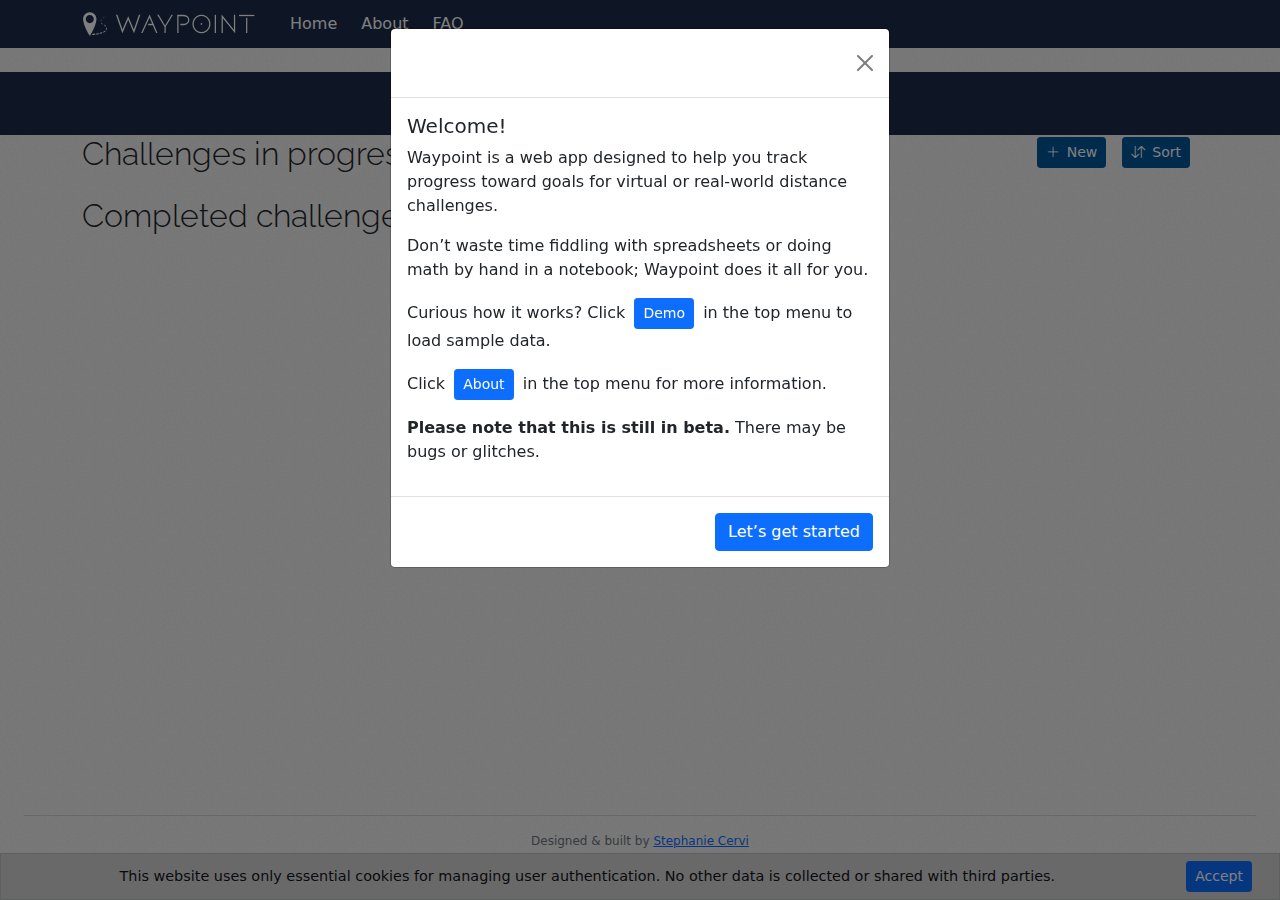
<file: test.html>
<!doctype html>
<html lang="en" class="h-100">
<head>
	<meta charset="utf-8">
	<meta name="viewport" content="width=device-width, initial-scale=1">
	<meta name="description" content="A simple distance goal tracker for virtual distance challenges without their own apps">
	<meta name="author" content="Stephanie Cervi">
	<title>Waypoint Distance Tracker</title>

	<!-- CSS -->
	<link href="bootstrap/css/bootstrap.min.css" rel="stylesheet">
	<link rel="stylesheet" href="https://cdn.jsdelivr.net/npm/bootstrap-icons@1.5.0/font/bootstrap-icons.css">
	<link href="css/style.css" rel="stylesheet">

	<!-- Favicons -->
	<link rel="apple-touch-icon" sizes="180x180" href="assets/favicon/apple-touch-icon.png">
	<link rel="icon" type="image/png" sizes="32x32" href="assets/favicon/favicon-32x32.png">
	<link rel="icon" type="image/png" sizes="16x16" href="assets/favicon/favicon-16x16.png">
	
	<!-- Meta details to launch in full-screen if added as a homescreen app -->
	<meta name="apple-mobile-web-app-capable" content="yes">
	<meta name="mobile-web-app-capable" content="yes">
	<link rel="mainfest" href="manifest.json">
	
	<!-- Global site tag (gtag.js) - Google Analytics -->
	<script async src="https://www.googletagmanager.com/gtag/js?id=G-7FXX8J9GTX"></script>
	<script>
		window.dataLayer = window.dataLayer || [];
		function gtag(){dataLayer.push(arguments);}
		gtag('js', new Date());

		gtag('config', 'G-7FXX8J9GTX');
	</script>
</head>
	
<body class="d-flex flex-column h-100">
	
<header>	
	<nav class="navbar navbar-expand navbar-dark fixed-top bg-dark" id="primary-nav"></nav>

	<nav class="navbar navbar-light" id="secondary-nav">
		<div class="container-fluid">
			<button class="btn btn-primary btn-sm m-2 data-button" onClick="exportFile()" id="exportButton"><i class="bi bi-file-earmark-arrow-down"></i>Export</button>
			<button class="btn btn-primary btn-sm m-2 data-button" data-bs-toggle="modal" data-bs-target="#uploadFileModal"><i class="bi bi-file-earmark-arrow-up"></i>Import</button>
			<button class="btn btn-primary btn-sm m-2 data-button" data-bs-toggle="modal" data-bs-target="#clearModal"><i class="bi bi-x-circle-fill"></i>Clear</button>
		</div>
	</nav>
</header>
	
<main class="flex-shrink-0">
<div class="container">
	
	<button class="btn btn-primary btn-sm m-2 add-button" data-bs-toggle="modal" data-bs-target="#sortModal"><i class="bi bi-arrow-down-up"></i>Sort</button>
	<a href="./add-challenge.html"><button class="btn btn-primary btn-sm m-2 add-button"><i class="bi bi-plus-lg"></i>New</button></a>
	
	<h2>Challenges in progress</h2>
	
	<section class="row row-cols-1 row-cols-lg-2 row-cols-xxl-3 goals-container" id="in-progress">
	
		<noscript>It looks like you&rsquo;ve disabled JavaScript, or your browser doesn&rsquo;t support it. To see the content for this website, please enable JavaScript.</noscript>
	
	</section>
	
	<h2>Completed challenges</h2>
	
	<section class="row row-cols-1 row-cols-lg-2 row-cols-xxl-3 goals-container" id="complete">
		
	</section>
	
	<!-- Add progress modal -->
	<div class="modal fade" id="addProgressModal" tabindex="-1" aria-labelledby="addProgressModalLabel" aria-hidden="true">
		<div class="modal-dialog">
			<div class="modal-content">
				<div class="modal-header">
					<h4 class="modal-title" id="addProgressModalLabel">Add progress to a challenge</h4>
					<button type="button" class="btn-close" data-bs-dismiss="modal" aria-label="Close"></button>
				</div>
				<div class="modal-body">

					<form>
						<div class="mb-3 row">
							<label for="challenge-name" class="col-form-label">Challenge:</label>
							<div><input type="text" class="form-control col-10" name="challenge-name" id="challenge-add-name" readonly /></div>
						</div>
						<div class="mb-3 row">
							<label for="enter-distance" class="col-form-label">Progress to add:</label>
							<div><input type="number" class="form-control col-10" name="enter-distance-add" id="enter-distance-add" /></div>
						</div>
						<div class="row">
							<label class="col-2 col-form-label">Unit:</label>
							<div class="col-10">
								<div class="form-check">
									<input class="form-check-input" type="radio" name="distance-add" value="miles" id="addMiles" checked>
									<label class="form-check-label" for="addMiles">miles</label>
								</div>
								<div class="form-check">
									<input class="form-check-input" type="radio" name="distance-add" value="kilometers" id="addKilometers">
									<label class="form-check-label" for="addKilometers">kilometers</label>
								</div>
							</div>
						</div>
					</form>

				</div>
				<div class="modal-footer">
					<button type="submit" class="btn btn-primary" id="add-progress-button" onclick="addProgress()" data-bs-dismiss="modal">Submit</button>
				</div>
			</div>
		</div>
	</div>
	
	<!-- Sort data modal -->
	<div class="modal fade" id="sortModal" tabindex="-1" aria-labelledby="sortModalLabel" aria-hidden="true">
		<div class="modal-dialog">
			<div class="modal-content">
				<div class="modal-header">
					<h4 class="modal-title" id="sortModalLabel">Sort challenges</h4>
					<button type="button" class="btn-close" data-bs-dismiss="modal" aria-label="Close"></button>
				</div>
				<div class="modal-body">

					<label class="col-form-label">Sort challenges by:</label>
					<div class="col-10">
						<div class="mb-3">
							<div class="form-check sort-radio">
								<input class="form-check-input" type="radio" name="sort-by" value="name-asc" id="name-asc">
								<label class="form-check-label" for="name-asc"><i class="bi bi-sort-alpha-down"></i> Name <span class="small text-muted">ascending</span></label>
							</div>
							<div class="form-check sort-radio">
								<input class="form-check-input" type="radio" name="sort-by" value="name-desc" id="name-desc">
								<label class="form-check-label" for="name-desc"><i class="bi bi-sort-alpha-down-alt"></i> Name <span class="small text-muted">descending</span></label>
							</div>
						</div>
						<div class="mb-3">
							<div class="form-check sort-radio">
								<input class="form-check-input" type="radio" name="sort-by" value="distance-desc" id="distance-desc">
								<label class="form-check-label" for="distance-desc"><i class="bi bi-sort-down"></i> Distance goal <span class="small text-muted">descending</span></label>
							</div>
							<div class="form-check sort-radio">
								<input class="form-check-input" type="radio" name="sort-by" value="distance-asc" id="distance-asc">
								<label class="form-check-label" for="distance-asc"><i class="bi bi-sort-down-alt"></i> Distance goal <span class="small text-muted">ascending</span></label>
							</div>
						</div>
						<div class="mb-3">
							<div class="form-check sort-radio">
								<input class="form-check-input" type="radio" name="sort-by" value="progress-desc" id="progress-desc">
								<label class="form-check-label" for="progress-desc"><i class="bi bi-sort-down"></i> Progress <span class="small text-muted">descending</span></label>
							</div>
							<div class="form-check sort-radio">
								<input class="form-check-input" type="radio" name="sort-by" value="progress-asc" id="progress-asc">
								<label class="form-check-label" for="progress-asc"><i class="bi bi-sort-down-alt"></i> Progress <span class="small text-muted">ascending</span></label>
							</div>
						</div>
						<div class="mb-3">
							<div class="form-check sort-radio">
								<input class="form-check-input" type="radio" name="sort-by" value="calendar-desc" id="calendar-desc">
								<label class="form-check-label" for="calendar-desc"><i class="bi bi-sort-down"></i> Completion date <span class="small text-muted">soonest first</span></label>
							</div>
							<div class="form-check sort-radio">
								<input class="form-check-input" type="radio" name="sort-by" value="calendar-asc" id="calendar-asc">
								<label class="form-check-label" for="calendar-asc"><i class="bi bi-sort-down-alt"></i> Completion date <span class="small text-muted">soonest last</span></label>
							</div>
						</div>
					</div>

				</div>
				<div class="modal-footer">
					<button type="submit" class="btn btn-primary" id="sort-button" onclick="setSortMethod()" data-bs-dismiss="modal">Submit</button>
				</div>
			</div>
		</div>
	</div>
	
	<!-- Upload file modal -->
	<div class="modal fade" id="uploadFileModal" tabindex="-1" aria-labelledby="uploadFileModalLabel" aria-hidden="true">
		<div class="modal-dialog">
			<div class="modal-content">
				<div class="modal-header">
					<h4 class="modal-title" id="uploadFileModalLabel">Select a file</h4>
					<button type="button" class="btn-close" data-bs-dismiss="modal" aria-label="Close"></button>
				</div>
				<div class="modal-body">
					<p>Please select your exported data file:</p>
					<input class="form-control col" type="file" id="uploadFile" accept="text/plain" name="files[]">
					<p class="text-center small"><a data-bs-toggle="collapse" href="#ios-chrome-alert" role="button" aria-expanded="false" aria-controls="ios-chrome-alert">Note for Chrome users on iPhone and iPad</a></p>
					<div class="collapse alert alert-warning" role="alert" id="ios-chrome-alert">
						<p class="small"><a href="https://bugs.chromium.org/p/chromium/issues/detail?id=1252380">Due to a bug</a>, you can only download files with the default name <code>download</code>.  You will need to rename your exported file to <code>distance-tracker-data-export.txt</code> to successfully import it.</p>
					</div>
					<div id="upload-success"></div>
				</div>
				<div class="modal-footer">
					<button type="submit" class="btn btn-primary" id="upload-file-button" data-bs-dismiss="modal" onclick="location.reload();">Submit</button>
				</div>
			</div>
		</div>
	</div>
	
	<!-- About page modal -->
	<div class="modal fade" id="aboutModal" tabindex="-1" aria-labelledby="aboutModalLabel" aria-hidden="true">
		<div class="modal-dialog">
			<div class="modal-content">
				<div class="modal-header">
					<h4 class="modal-title" id="aboutModalLabel">About Waypoint</h4>
					<button type="button" class="btn-close" data-bs-dismiss="modal" aria-label="Close"></button>
				</div>
				<div class="modal-body">
					<p>Waypoint is designed to help you track progress toward goals for virtual or real-world distance challenges. Some challenge hosts have no way to sync with fitness tracking apps, or their own usable tracking system.</p>
					<p>Don&rsquo;t waste time fiddling with spreadsheets or doing math by hand in a notebook; Waypoint does it all for you.</p>
					<p>Curious how it works? Click the <strong>Demo</strong> button in the top menu to load sample data.</p>
					<h5>How is my data stored?</h5>
					<p>All your data is stored on your own device; it never gets uploaded to the internet. You don&rsquo;t need a login, and your data is kept private and secure.</p>
					<p>Please note that if you change browsers (Chrome, Firefox, etc.) or move to a different device, you won&rsquo;t be able to access your data.  This is why we have an <strong>Import/Export</strong> feature allowing you to transfer your data between devices easily with a few clicks.</p>
					<h5>Contact us</h5>
					<p>For general feedback, questions, feature requests, or general comments, please <a href="mailto:contact@stephaniecervi.net?subject=Waypoint feedback">send us an email</a>.</p>
					<p>You can also get in touch via GitHub if you prefer.  Please note that a GitHub account is required for anything other than viewing information.</p>
					<ul>
						<li><a href="https://github.com/sdcervi/Waypoint/commits">View the latest changelog</a></li>
						<li><a href="https://github.com/sdcervi/Waypoint/issues/new?labels=bug">Report a bug</a></li>
						<li><a href="https://github.com/sdcervi/Waypoint/issues/new?labels=feature+request">Request a feature</a></li>
						<li><a href="https://github.com/sdcervi/Waypoint/issues">Browse, add, or comment on issues and in-progress features</a></li>
					</ul>
				</div>
				<div class="modal-footer">
					<button type="submit" class="btn btn-primary" data-bs-dismiss="modal">Okay</button>
				</div>
			</div>
		</div>
	</div>
	
	<!-- First visit modal -->
	<div class="modal fade" id="welcomeModal" tabindex="-1" aria-labelledby="welcomeModalLabel" aria-hidden="true">
		<div class="modal-dialog">
			<div class="modal-content">
				<div class="modal-header">
					<h4 class="modal-title welcome" id="welcomeModalLabel"><img src="assets/logo/logo.svg" alt="" class="logo"/></h4>
					<button type="button" class="btn-close" data-bs-dismiss="modal" aria-label="Close"></button>
				</div>
				<div class="modal-body welcome">
					<h5>Welcome!</h5>
					<p>Waypoint is a web app designed to help you track progress toward goals for virtual or real-world distance challenges.</p>
					<p>Don&rsquo;t waste time fiddling with spreadsheets or doing math by hand in a notebook; Waypoint does it all for you.</p>
					<p>Curious how it works? Click <button class="btn btn-sm btn-primary mx-1">Demo</button> in the top menu to load sample data.</p>
					<p>Click <button class="btn btn-sm btn-primary mx-1">About</button> in the top menu for more information.</p>
					<p><strong>Please note that this is still in beta.</strong> There may be bugs or glitches.</p>
				</div>
				<div class="modal-footer">
					<button type="submit" class="btn btn-primary" data-bs-dismiss="modal">Let&rsquo;s get started</button>
				</div>
			</div>
		</div>
	</div>
	
	<!-- Comfirm clear data modal -->
	<div class="modal fade" id="clearModal" tabindex="-1" aria-labelledby="clearModalLabel" aria-hidden="true">
		<div class="modal-dialog">
			<div class="modal-content">
				<div class="modal-header">
					<h4 class="modal-title" id="clearModalLabel">Please confirm</h4>
					<button type="button" class="btn-close" data-bs-dismiss="modal" aria-label="Close"></button>
				</div>
				<div class="modal-body">
					<h5>Delete all your data?</h5>
					<p>Please confirm that you want to clear all of your data.  This is unrecoverable, and we recommend exporting your data first.</p>
				</div>
				<div class="modal-footer">
					<button type="cancel" class="btn btn-danger" data-bs-dismiss="modal">Cancel</button>
					<button type="submit" class="btn btn-success" data-bs-dismiss="modal" onClick="deleteData()">Delete my data</button>
				</div>
			</div>
		</div>
	</div>
	
	<!-- Comfirm reset data modal -->
	<div class="modal fade" id="resetModal" tabindex="-1" aria-labelledby="resetModalLabel" aria-hidden="true">
		<div class="modal-dialog">
			<div class="modal-content">
				<div class="modal-header">
					<h4 class="modal-title" id="resetModalLabel">Please confirm</h4>
					<button type="button" class="btn-close" data-bs-dismiss="modal" aria-label="Close"></button>
				</div>
				<div class="modal-body">
					<h5>Delete all your data and reset to the demo data set?</h5>
					<p>Please confirm that you want to clear all of your data.  This is unrecoverable, and we recommend exporting your data first.</p>
				</div>
				<div class="modal-footer">
					<button type="cancel" class="btn btn-danger" data-bs-dismiss="modal">Cancel</button>
					<button type="submit" class="btn btn-success" data-bs-dismiss="modal" onClick="resetData()">Reset to demo data</button>
				</div>
			</div>
		</div>
	</div>
	
	<!-- Comfirm delete modal -->
	<div class="modal fade" id="deleteChallengeModal" tabindex="-1" aria-labelledby="deleteChallengeModalLabel" aria-hidden="true">
		<div class="modal-dialog">
			<div class="modal-content">
				<div class="modal-header">
					<h4 class="modal-title" id="deleteChallengeModalLabel">Please confirm</h4>
					<button type="button" class="btn-close" data-bs-dismiss="modal" aria-label="Close"></button>
				</div>
				<div class="modal-body">
					<div class="mb-3 row">
						<label for="challenge-name" class="col-form-label">Challenge:</label>
						<div><input type="text" class="form-control col-10" name="challenge-name" id="challenge-delete-name" readonly /></div>
					</div>
					<p>Please confirm that you want to delete this challenge.</p>
				</div>
				<div class="modal-footer">
					<button type="cancel" class="btn btn-danger" data-bs-dismiss="modal">Cancel</button>
					<button type="submit" class="btn btn-success" data-bs-dismiss="modal" onClick="deleteChallenge()">Delete this challenge</button>
				</div>
			</div>
		</div>
	</div>
	
</div>
</main>
	
<footer class="footer mt-auto" id="footer"></footer>
	
<script src="https://code.jquery.com/jquery-3.4.1.slim.min.js"></script>
<script>window.jQuery || document.write('<script src="/js/vendor/jquery.slim.min.js"><\/script>')</script>
<script type="text/javascript" src="bootstrap/js/bootstrap.bundle.min.js"></script>
<script type="text/javascript" src="js/header-footer.js"></script>
<script type="text/javascript" src="js/helpers.js"></script>
<script type="text/javascript" src="js/first-visit.js"></script>
<script type="text/javascript" src="js/data-handler.js"></script>
<script type="text/javascript" src="js/add-progress.js"></script>
<script type="text/javascript" src="js/display.js"></script>
<script type="text/javascript" src="js/sort.js"></script>
<script type="text/javascript" src="js/sample-data.js"></script>

</body>
</html>
</file>
<file: css/style.css>
/* -------------------------------------- FONTS -------------------------------------- */
@import url('https://fonts.googleapis.com/css2?family=Raleway:wght@100;300;500;600&display=swap');

/* ---------------------------------- GLOBAL STYLES ---------------------------------- */
body { padding-top: 4.5rem; background-image: url("../assets/bkgd-texture.png"); }
.goals-container { margin-top: 1.5em; }
.col { margin-bottom: 1.5em; }
span.form-required { color: red; }
footer p { text-align: center; font-size: 0.75em; color: #6c757d; }

h1, h2, h3, h4 { font-family: Raleway, sans-serif; font-weight: 300; }
h1 { text-transform: uppercase; font-weight: 300; font-size: 2rem; }

#please-sign-in { text-align: center; }

/* ---------------------------------- NAVBAR STYLES ---------------------------------- */
.navbar { background-color: #1C2A48!important; }
.navbar .container-fluid { justify-content: center; position: relative; }
.navbar button.navbar-toggler { position: absolute; left: 0.4em; top: 0; font-size: 1.5rem; color: white; border: none; padding: 0.1rem; }
.navbar-brand { font-size: 1.1rem; position: relative; top: 0.1em; margin-right: 0; padding: 0; }
.navbar-brand img.logo { height: 1.5em; width: 10em; position: relative; bottom: 0.1em; }
.navbar .nav-link { color: white!important; padding: 0.25rem 0; font-size: 1.25em; }
.navbar .nav-link:focus, .navbar .nav-link:hover { color: #33b5e5!important; }
.navbar .nav-link:active { color: #2bbbad!important; }
.navbar .nav-link.active { color: #1C2A48!important; background-color: white; border-radius: 8px; display: inline-block; padding: 0.2em 0.4em; margin: 0.2em 0;}
.navbar button.signin { color: white; background-color: #0099cc; border-color: #0099cc; position: absolute; right: 0.75rem; top: -0.15em; }
.navbar button.signin:focus, .navbar button.signin:hover { background-color: #33b5e5; border-color: #33b5e5; }
.navbar button.signin:active { background-color: #2bbbad; border-color: #2bbbad; }
.navbar .dropdown { display: none; }
.navbar .dropdown .dropdown-toggle { position: fixed; right: 0.75rem; top: 0.3rem; padding: 0.25rem 0.5rem; }
.navbar .dropdown ul { position: fixed; right: 0.75rem; top: 40px; }
.navbar .dropdown .dropdown-toggle i { margin-right: 0.25em; }
.navbar .dropdown .dropdown-toggle #profileUserNavbar { display: none; }
.navbar .dropdown .dropdown-menu { border-top: 1px solid lightgray; }

/* -------------------------------- COMPONENT STYLES --------------------------------- */
#cookie-banner { position: fixed; bottom: 0; left: .75rem; width: 100%; z-index: 999; border-radius: 0; display: none; padding: 0.5em; font-size: 0.9em; align-items: center; }

#welcome { text-align: center; }
#welcome .screenshot-container { max-height: 45vh; }
#welcome img { width: 100%; max-width: 550px; height: auto; }
#welcome .feature-grid { padding: 2rem 2rem 0 2rem; }
#welcome .feature-grid .feature-text { text-align: left; }
#welcome .feature-grid .feature-text h3 { font-size: 1.25rem; margin-bottom: 0.25em; font-weight: bold; }
#welcome .feature-grid .feature-text p { font-weight: 300; }
#welcome .feature-grid i { font-size: 1.75rem; margin-right: 0.8rem; color: slategray; position: relative; top: -0.25em; }

#signout-button { float: right; }

button.progress-edit { float: right; background-color: #004d40; border-color: #004d40; margin-left: 0.5em; }
button.progress-edit:first-of-type { margin-right: -0.6em; }
button.progress-edit:focus, button.progress-edit:hover { background-color: #00715E; border-color: #00715E; }
button.progress-edit:active { background-color: #006ABE; border-color: #006ABE; }
button.progress-edit a { color: white; }
button.add-button { float: right; position: relative; bottom: 0.4em; background-color: #01579b; border-color: #01579b; }
button.add-button:focus, button.add-button:hover { background-color: #0277bd; border-color: #0277bd; }
button.add-button:active { background-color: #00838f; border-color: #00838f; }
button.add-button i.bi { margin-right: 0.5em; }

.progress-bar { background-color: darkgreen; }
.progress-bar.progress-time { background-color: darkblue; }

.race-card { border: 1px solid #A1A1A1; }
.race-name { background-color: #D1D1D1; border-bottom: 1px solid #A1A1A1; }
.race-name h3 { font-size: 1.25em; margin-bottom: 0; margin-top: 0.2em; }
h4.race-company {font-size: 1.15em; margin-bottom: 0; }
p.race-period { float: right; vertical-align: baseline; margin-bottom: 0; font-size: 0.85em; color: #67788a; }
.race-progress { margin: 0.75em 0; }
.race-progress .progress, .milestone-progress .progress { margin: 0; border: 1px #D8DDE1 solid; }
.progress-header { text-align: right; }
.progress-header, .progress-display { align-self: center; }
.per-day { font-size: 0.85em; color: #67788a; text-align: center; margin-bottom: 1em; }
.race-details { margin-bottom: 1em; }
.race-details p { margin-bottom: 0; }
.milestone-progress p { margin-bottom: 0; }
.milestone-progress .progress-display { width: 100%; }
.milestone-progress .show-hide { float: right; position: relative; bottom: 0.3em; font-size: 0.75rem; }
.milestone-progress .table-responsive { clear: both; }
.milestone-table tr { font-size: 0.85em; }
.milestone-table td { vertical-align: bottom; }
.milestone-table td:first-of-type { margin-right: 0.5em; }

.form-check { height: 100%; display: inline-block; padding: 0.5em 1em 0.5em 1.5em; }

#collapse-milestones { position: relative; }
button.milestones-add-button { position: absolute; right: 0; top: -3em; }
#milestones-container button { padding: 0; }
td.milestone-start { text-align: right; padding-left: 1em; }

.sort-radio { display: block; padding: 0 0 0 1.5em; }

button.signin { display: none; }

#profile-img { text-align: center; margin-top: 2em; }
#profile-img img { border-radius: 10%; max-width: 150px; height: auto; margin-bottom: 1em; }
#profile-img .default-profile-img { font-size: 8em; color: lightgray; margin-bottom: 1em; }
#user-name { text-align: center; font-size: 1.6rem; font-weight: 500; }
#user-details, #user-stats, #user-settings { padding-top: 1.5em; margin-top: 1.5em; border-top: 1px solid lightgray; }
#user-details h4, #user-stats h4, #user-settings h4 { text-align: center; }
#user-details .row:first-of-type, #user-stats .row:first-of-type { margin-top: 1em; }
#user-details .col-6:first-of-type, #user-stats .col-6:first-of-type { text-align: right; border-right: 1px solid lightgray; }
img.provider-icon { width: 30px; height: auto; }
button.btn-edit { position: absolute; }

#deleteDiv { text-align: center; margin-bottom: 3em; }
#deleteDiv hr { margin: 2em 0; }

.toast-container { top: 3em; right: 0; }

.team-bio img { border-radius: 10%; max-width: 100px; height: auto; }
.team-bio .bio-photo, .team-bio h3 { text-align: center; }

#alsoAdd .form-check { padding: 0 calc(var(--bs-gutter-x) * .5); }
#alsoAdd .form-check-input { margin-left: 0; margin-right: 0.75em; }
#alsoAdd #selectAll { text-align: right; font-size: 0.8em; }
#alsoAdd #selectAll .form-check-input { float: right; margin-left: 0.75em; margin-right: 0; }

/* ---------------------------------- MEDIA QUERIES ---------------------------------- */
@media (max-width: 400px) {
	h2 { font-size: calc(1.2rem + .9vw); }
	h3 { font-size: 1.1em; }
	.progress-header { font-size: 0.85em; }
	button.add-button { bottom: 0.6em; }
}
@media (min-width: 576px) {
	.navbar#primary-nav>.container-fluid { max-width: 540px; }
	.team-bio h3 { text-align: left; }
	#welcome .feature-grid { padding: 2rem 0 0 0; }
	.navbar .dropdown .dropdown-toggle, .navbar .dropdown ul { right: calc(((100vw - 540px) / 2) + 0.75rem); }
}
@media (min-width: 768px) {
	.navbar#primary-nav>.container-fluid { max-width: 720px; }
	#welcome .container.px-5 { max-width: 450px; }
	.navbar .dropdown .dropdown-toggle, .navbar .dropdown ul { right: calc(((100vw - 720px) / 2) + 0.75rem); }
}
@media (min-width: 992px) {
	.navbar#primary-nav>.container-fluid { max-width: 960px; }
	.navbar button.signin { position: inherit; }
	.navbar .nav-link { font-size: 1em; }
	.navbar .nav-link.active { display: block; padding: 0.25rem 0.5rem; margin: 0; }
	.team-bio .bio-photo { text-align: right; }
	#welcome .container.px-5 { max-width: inherit; }
	.navbar .dropdown .dropdown-toggle { position: static; }
	.navbar .dropdown ul { position: absolute; right: 0; }
	.navbar .dropdown .dropdown-toggle i { margin-right: 0.75em; }
	.navbar .dropdown .dropdown-toggle #profileUserNavbar { display: inline; }
}
@media (min-width: 1200px) {
	.navbar#primary-nav>.container-fluid { max-width: 1140px; }
}
@media (min-width: 1400px) {
	.navbar#primary-nav>.container-fluid { max-width: 1320px; }
	#welcome .screenshot-container { max-height: 30vh; }
}
</file>
